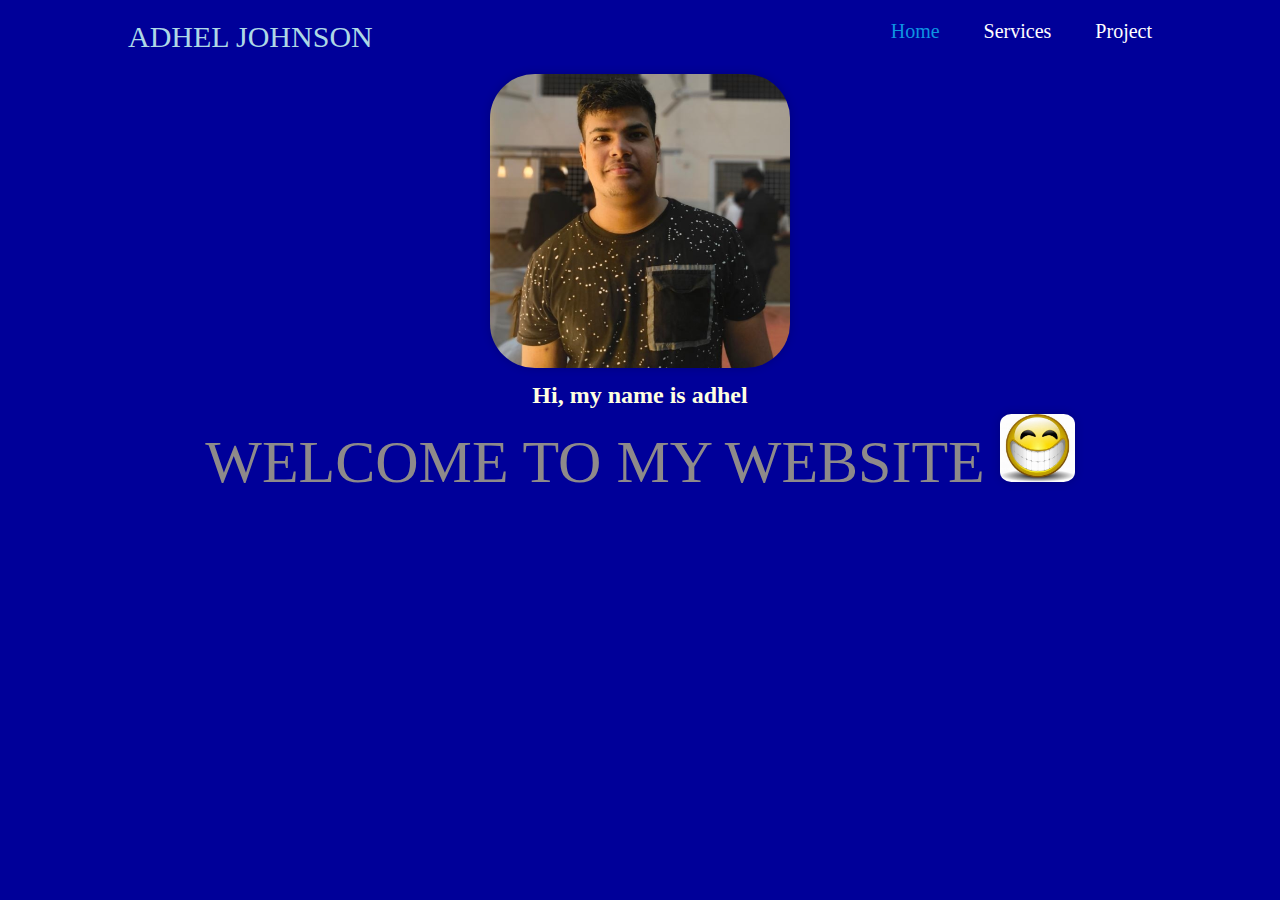
<file: index.html>
<!DOCTYPE html>
<html lang="en">
    <head>
        <meta charset="UTF-8">
        <meta http-equiv="X-UA-Compatible" content="IE=edge">
        <meta name="viewport" content="width=device-width, initial-scale=1.0">
        <title>adhel's Portfolio</title>
        <link rel="stylesheet" href="style.css">
    </head>
    <body>
        <header class="header">
            <a href="index.html" class="logo">ADHEL JOHNSON</a>
            <div class="overlay">
                <div class="navbar">
                    <a href="index.html" class="active-page">Home</a>
                    <a href="about2.html" class="normal-page">Services</a>
                    <a href="project2.html" class="normal-page">Project</a>
                </d50
            </div>
        </header>
        <section id="home">
            <div class="container-fluid">
                <img src="AdhelJohnson.jpg" alt="my picture" width="300px" class="image">
                <div class="row">
                    <h2 class="hero_title">Hi, my name is adhel </h2>
                    <p class="hero_desc">WELCOME TO MY WEBSITE <img src="smile.jpg" alt="my picture" width="75px" class="image"> </p>
                </div>
            </div>
        </section>
    </body>
</html>
</file>
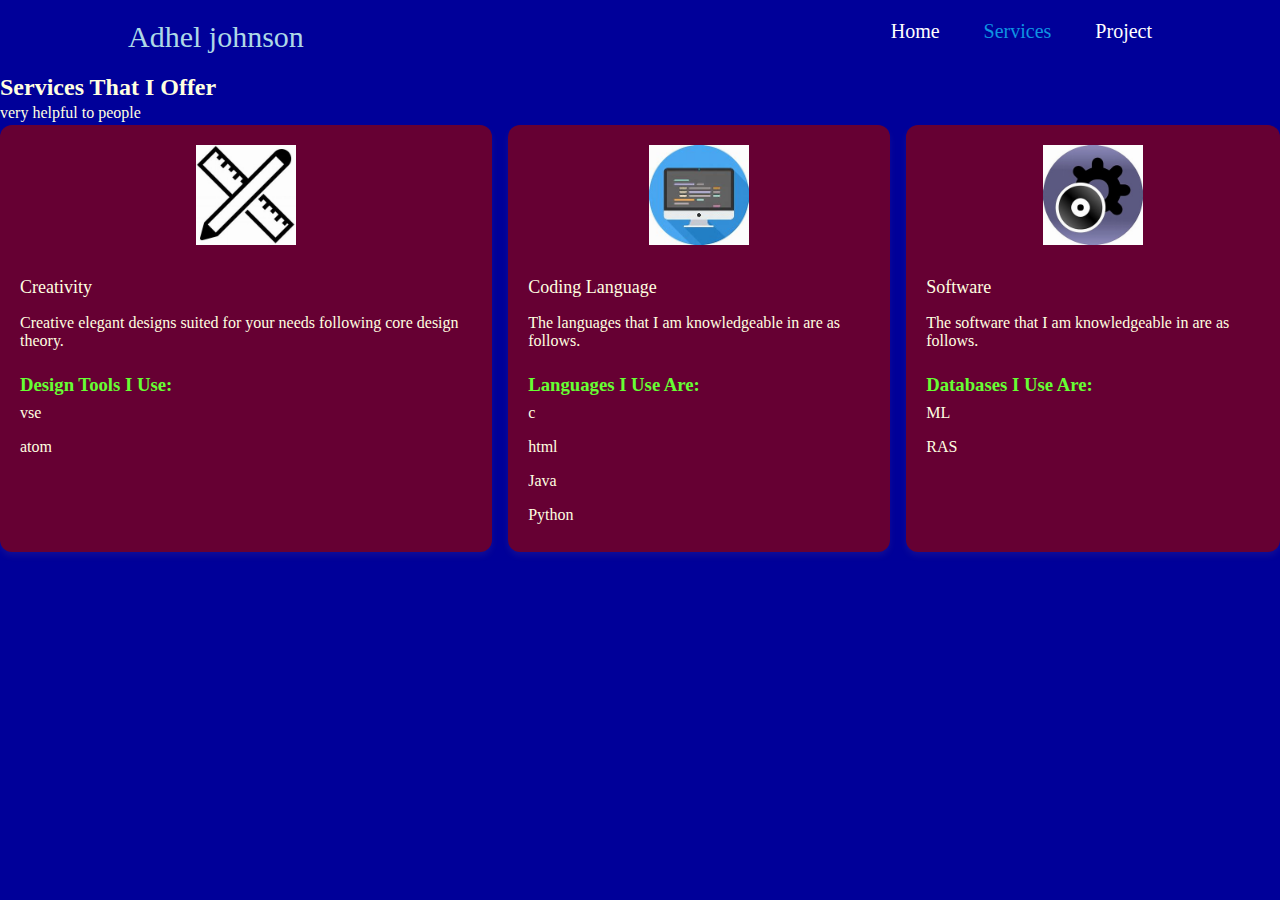
<file: about2.html>
<!DOCTYPE html>
<html lang="en">
    <head>
        <meta charset="UTF-8">
        <meta name="viewport" content="width=device-width, initial-scale=1.0">
        <link rel="stylesheet" href="style.css">
        <title>My contacts</title>
    </head>
    <body>
        <header class="header">
            <a href="index2.html" class="logo">Adhel johnson</a>
            <div class="overlay">
                <div class="navbar">
                    <a href="index2.html" class="normal-page">Home</a>
                    <a href="about2.html" class="active-page">Services</a>
                    <a href="project2.html" class="normal-page">Project</a>
                </div>
            </div>
        </header>
        <section id="services">
            <div class="service-section">
                <h3 class="service-title">Services That I Offer</h3>
                <p class="service-description">
                    very helpful to people
                </p>
            </div>
            <div class="service-cards">
                <div class="service-card">
                    <img class="service-image" src="design.jpg" alt="Beautiful Designs" width="100" height="100">
                    <h3 class="service-card-title">Creativity</h3>
                    <p class="service-card-description">
                        Creative elegant designs suited for your needs following core design theory.
                    </p>
                    <h3 class="service-card-subtitle">Design Tools I Use:</h3>
                    <p class="service-card-list">vse</p>
                    <p class="service-card-list">atom</p>
                </div>
                <div class="service-card">
                    <img class="service-image" src="code.jpg" alt="Coding Language" width="100" height="100">
                    <h3 class="service-card-title">Coding Language</h3>
                    <p class="service-card-description">
                        The languages that I am knowledgeable in are as follows.
                    </p>
                    <h3 class="service-card-subtitle">Languages I Use Are:</h3>
                    <p class="service-card-list">c</p>
                    <p class="service-card-list">html</p>
                    <p class="service-card-list">Java</p>
                    <p class="service-card-list">Python</p>
                </div>
                <div class="service-card">
                    <img class="service-image" src="Software.jpg" alt="Databases" width="100" height="100">
                    <h3 class="service-card-title">Software</h3>
                    <p class="service-card-description">
                        The software that I am knowledgeable in are as follows.
                    </p>
                    <h3 class="service-card-subtitle">Databases I Use Are:</h3>
                    <p class="service-card-list">ML</p>
                    <p class="service-card-list">RAS</p>
                </div>
            </div>
        </section>
    </body>
</html>
</file>
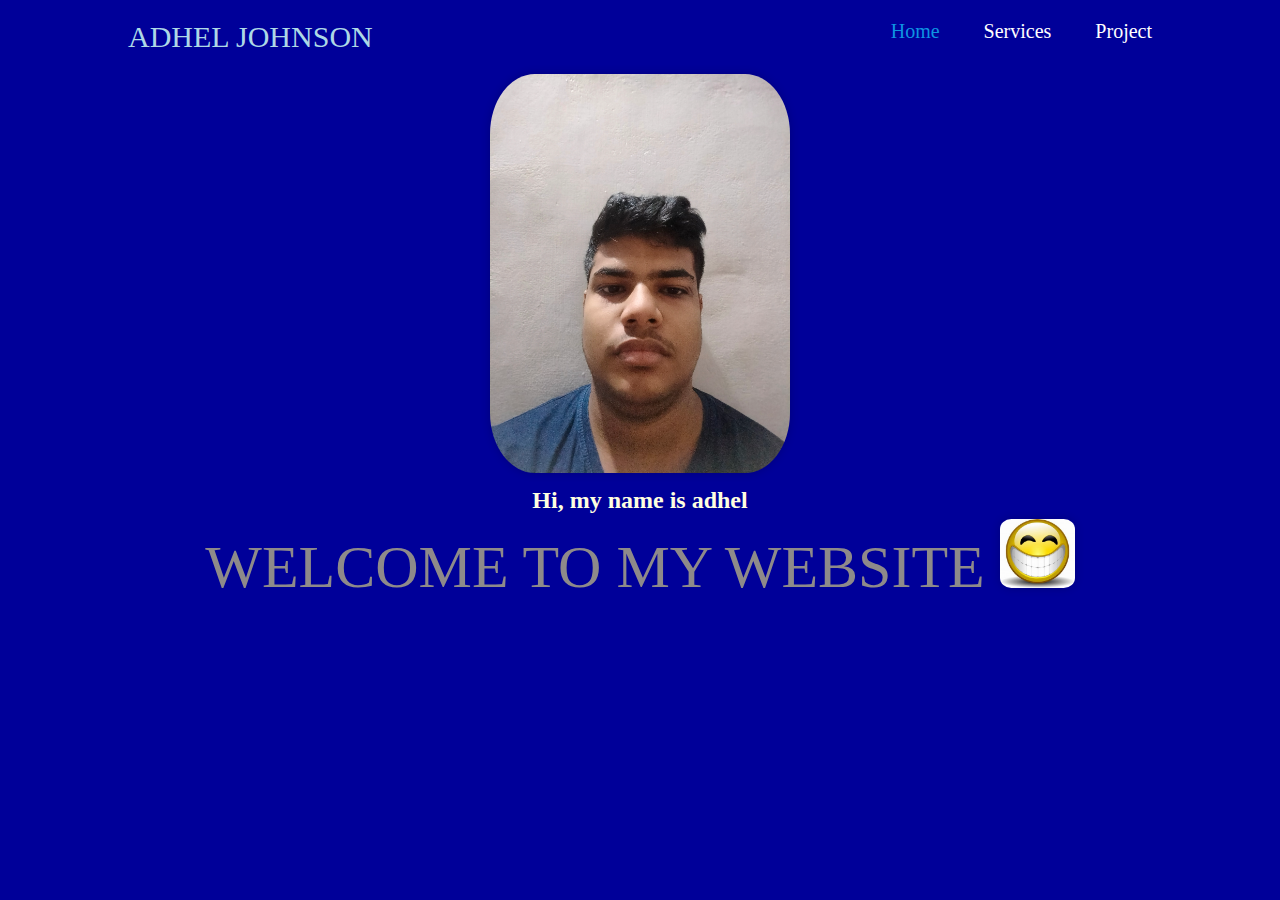
<file: index2.html>
<!DOCTYPE html>
<html lang="en">
    <head>
        <meta charset="UTF-8">
        <meta http-equiv="X-UA-Compatible" content="IE=edge">
        <meta name="viewport" content="width=device-width, initial-scale=1.0">
        <title>adhel's Portfolio</title>
        <link rel="stylesheet" href="style.css">
    </head>
    <body>
        <header class="header">
            <a href="index2.html" class="logo">ADHEL JOHNSON</a>
            <div class="overlay">
                <div class="navbar">
                    <a href="index2.html" class="active-page">Home</a>
                    <a href="about2.html" class="normal-page">Services</a>
                    <a href="project2.html" class="normal-page">Project</a>
                </d50
            </div>
        </header>
        <section id="home">
            <div class="container-fluid">
                <img src="adhel.jpg" alt="my picture" width="300px" class="image">
                <div class="row">
                    <h2 class="hero_title">Hi, my name is adhel </h2>
                    <p class="hero_desc">WELCOME TO MY WEBSITE <img src="smile.jpg" alt="my picture" width="75px" class="image"> </p>
                </div>
            </div>
        </section>
    </body>
</html>
</file>
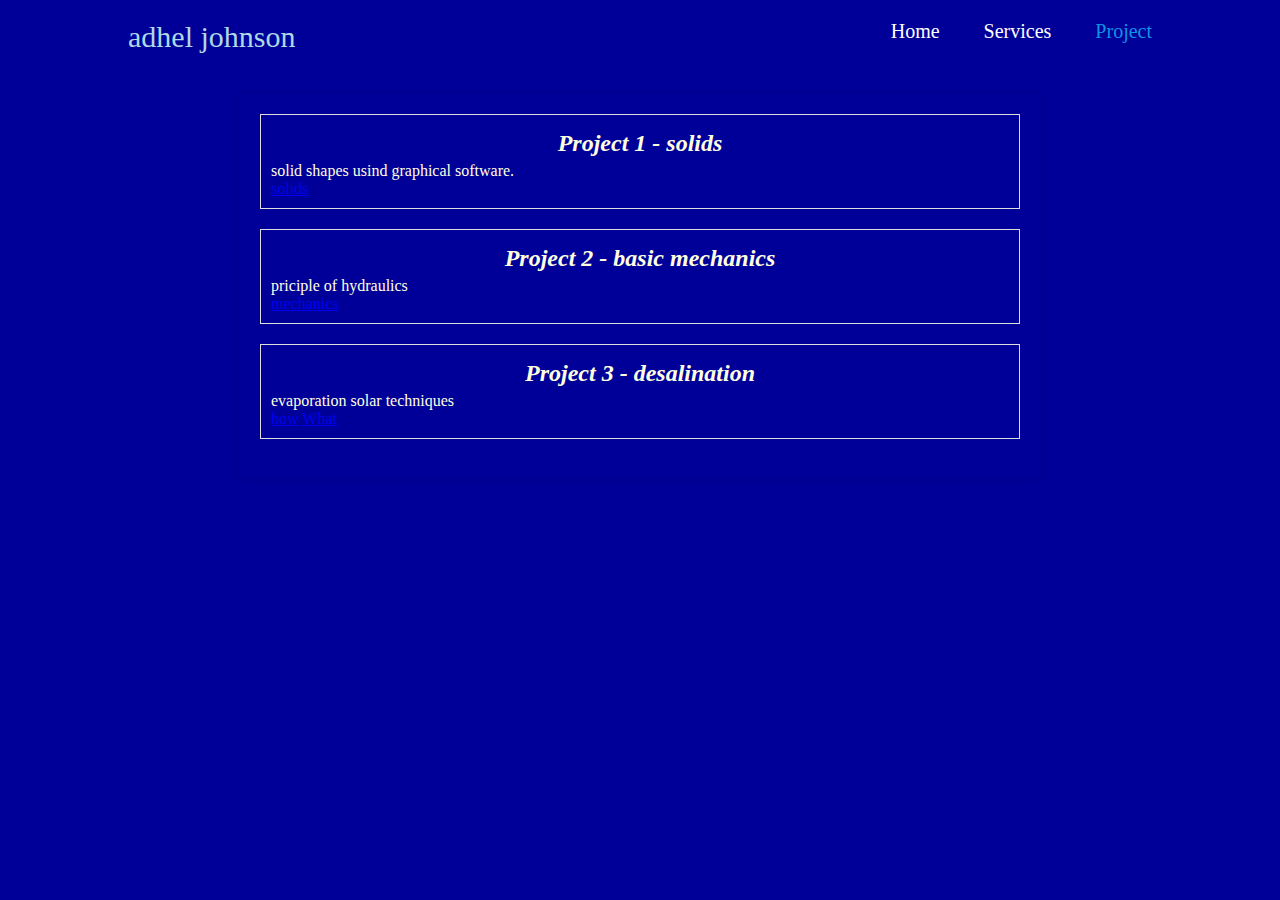
<file: project2.html>
<!DOCTYPE html>
<html lang="en">
    <head>
        <meta charset="UTF-8">
        <meta http-equiv="X-UA-Compatible" content="IE=edge">
        <meta name="viewport" content="width=device-width, initial-scale=1.0">
        <title>my project</title>
        <link rel="stylesheet" href="style.css">
    </head>
    <body>
        <header class="header">
            <a href="index2.html" class="logo">adhel johnson</a>
            <div class="overlay">
                <div class="navbar">
                    <a href="index2.html" class="normal-page">Home</a>
                    <a href="about2.html" class="normal-page">Services</a>
                    <a href="project2.html" class="active-page">Project</a>
                </div>
            </div>
        </header>
        <section>
            <div class="container">
                <div class="portfolio-item">
                    <h2>
                        <center>Project 1 - solids</center>
                    </h2>
                    <p>solid shapes usind graphical software.</p>
                    <a href="https://www.bing.com/ck/a?!&&p=40dc90d4ac7e688cJmltdHM9MTY5ODM2NDgwMCZpZ3VpZD0yMzM2ZWVlYy02YmY1LTY3YWQtMzVjNS1mZDViNmEwMjY2ZGUmaW5zaWQ9NTIzNg&ptn=3&hsh=3&fclid=2336eeec-6bf5-67ad-35c5-fd5b6a0266de&psq=solid+shapes+document&u=a1aHR0cHM6Ly93d3cuY3VlbWF0aC5jb20vZ2VvbWV0cnkvc29saWQtc2hhcGVzLw&ntb=1 ">solids</a>
                </div>
                <div class="portfolio-item">
                    <h2>
                        <center>Project 2 - basic mechanics</center>
                    </h2>
                    <p>priciple of hydraulics</p>
                    <a href="https://www.bing.com/ck/a?!&&p=5dd062474eb50d72JmltdHM9MTY5ODM2NDgwMCZpZ3VpZD0yMzM2ZWVlYy02YmY1LTY3YWQtMzVjNS1mZDViNmEwMjY2ZGUmaW5zaWQ9NTE5OA&ptn=3&hsh=3&fclid=2336eeec-6bf5-67ad-35c5-fd5b6a0266de&psq=basic+mechanics+pdf&u=a1aHR0cHM6Ly92ZG9jdW1lbnQuaW4vYmFzaWMtbWVjaGFuaWNzLmh0bWw&ntb=1">mechanics</a>
                </div>
                <div class="portfolio-item">
                    <h2>
                        <center>Project 3 - desalination</center>
                    </h2>
                    <p>evaporation solar techniques</p>
                    <a href="https://www.bing.com/ck/a?!&&p=b7b6e64236604ed3JmltdHM9MTY5ODM2NDgwMCZpZ3VpZD0yMzM2ZWVlYy02YmY1LTY3YWQtMzVjNS1mZDViNmEwMjY2ZGUmaW5zaWQ9NTIyMg&ptn=3&hsh=3&fclid=2336eeec-6bf5-67ad-35c5-fd5b6a0266de&psq=desalintion+of+water&u=a1aHR0cHM6Ly9lbi53aWtpcGVkaWEub3JnL3dpa2kvRGVzYWxpbmF0aW9u&ntb=1">how</a>
                    <a href="https://www.bing.com/ck/a?!&&p=f1d2cff2f026f14fJmltdHM9MTY5ODM2NDgwMCZpZ3VpZD0yMzM2ZWVlYy02YmY1LTY3YWQtMzVjNS1mZDViNmEwMjY2ZGUmaW5zaWQ9NTI1Nw&ptn=3&hsh=3&fclid=2336eeec-6bf5-67ad-35c5-fd5b6a0266de&psq=desalintion+of+water&u=a1aHR0cHM6Ly93d3cuYnJpdGFubmljYS5jb20vdGVjaG5vbG9neS9kZXNhbGluYXRpb24&ntb=1">What</a>
                </div>
            </div>
        </section>

    </body>
</html>
</file>
<file: style.css>
* {
    padding: 0;
    margin: 0;
    box-sizing: border-box;
}

body {
    background-color: #000099;
    color: lightyellow;
}

.header {
    top: 0;
    left: 0;
    width: 100%;
    padding: 20px 10%;
    width: 100%;
    background: transparent;
    display: flex;
    justify-content: space-between;
}

.logo{
    font-size: 30px;
    text-decoration: none;
    font-weight: 500;
    color: lightblue;
}

.navbar a{
    font-size: 20px;
    text-decoration: none;
    font-weight: 400;
    color: white;
    margin-left: 40px;
    transition: .3s;
}

.navbar a.normal-page:hover,
.navbar a.active-page{
    color: rgb(14, 148, 226);
    transform: translateY(10px);
}

/* Style the container within the section */
.container-fluid {
    text-align: center; /* Center the content in the container */
}

/* Style the image */
.image {
    border-radius: 15%; /* Make the image circular */
    box-shadow: 0 0 10px rgba(0, 0, 0, 0.2); /* Add a subtle box shadow */
}

/* Style the title and description */
.hero_title {
    font-size: 25Spx; /* Set the font size for the title */
    font-weight: bold; /* Make the title bold */
    margin-top: 10px; /* Add some space at the top */
}

.hero_desc {
    font-size: 60px; /* Set the font size for the description */
    color: #8e8a8a; /* Set the text color */
    margin-top: 5px; /* Add some space below the title */
}

h1 {
    font-size: 36px;
}

.container {
    max-width: 800px;
    margin: 20px auto;
    padding: 20px;
    box-shadow: 0 0 10px rgba(0, 0, 0, 0.1);

}

.portfolio-item {
    margin-bottom: 20px;
    padding: 10px;
    border: 1px solid #ddd;
}

.portfolio-item h2 {
    font-size: 24px;
    padding: 5px;
    font-style: italic;
}

.portfolio-item p {
    font-size: 16px;
}

.portfolio-item .git-button {
    color: red;
    padding: 10px;
}

/* Styles for the section title */
.service-title {
    font-size: 1.5rem;
    font-weight: bold;
  }

  /* Styles for the section description */
  .service-description {
    font-size: 1rem;
    line-height: 1.5;
  }

  /* Styles for the service cards container */
  .service-cards {
    display: flex;
    gap: 1rem;
  }

  /* Styles for each service card */
  .service-card {
    box-shadow: 0 4px 6px rgba(156, 132, 132, 0.1);
    padding: 1.25rem;
    border-radius: 0.75rem;
  }

  /* Styles for the image in the service card */
  .service-image {
    display: block;
    margin: 0 auto;
  }

  /* Styles for service card titles and descriptions */
  .service-card-title {
    font-size: 1.125rem;
    font-weight: 500;
    padding-top: 2rem;
    padding-bottom: 0.5rem;
  }

  .service-card-description {
    padding: 0.5rem 0;
  }

  /* Styles for design tools and languages lists */
  .service-card-subtitle {
    color: #66ff33;
    padding-top: 1rem;
  }

  .service-card-list {
    padding: 0.5rem 0;
  }

  .service-cards div {
    background-color: #660033;
  }
</file>
